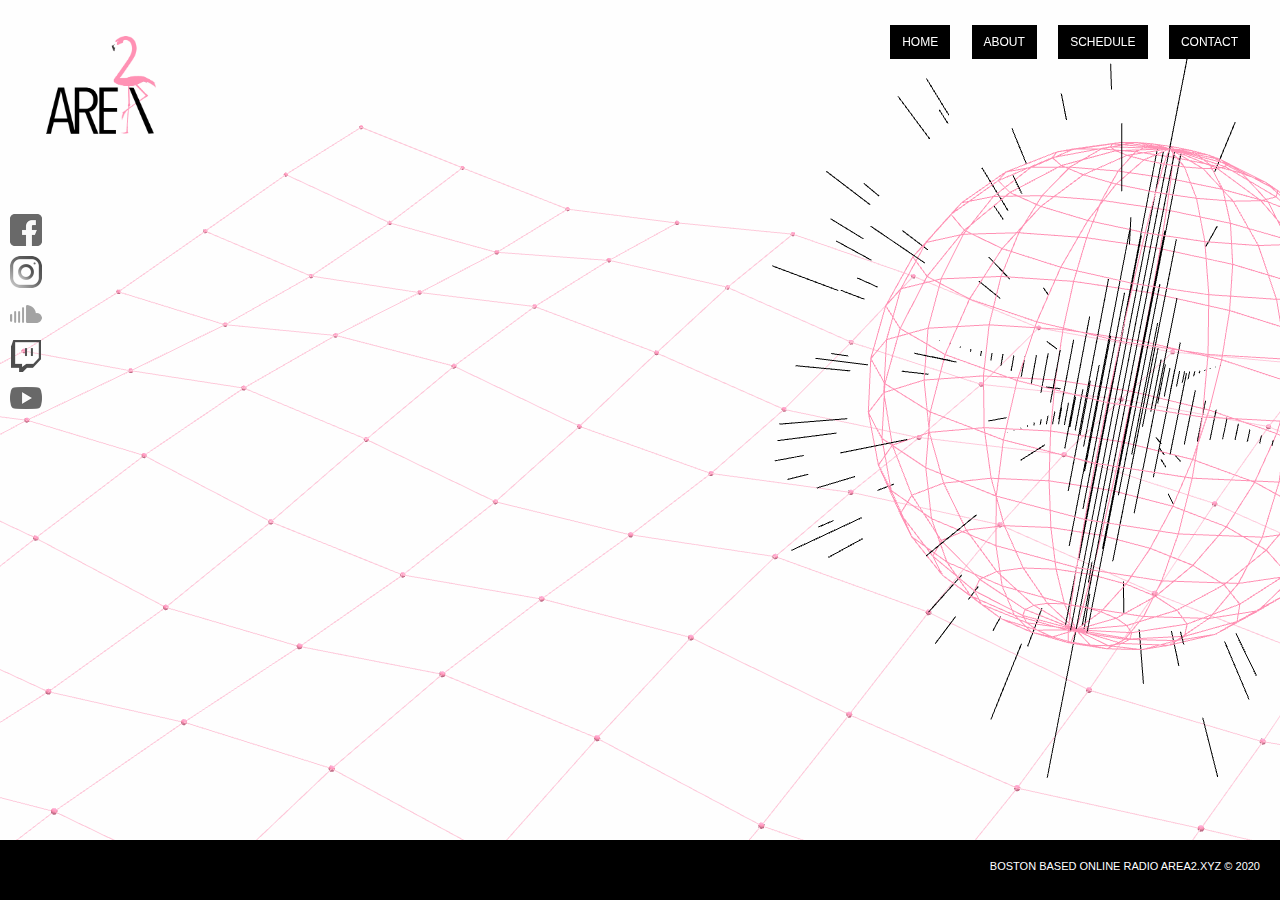
<file: index.html>
<!DOCTYPE html>
<html lang="en" dir="ltr">
<head>
    <!-- Global site tag (gtag.js) - Google Analytics -->
    <script async src="https://www.googletagmanager.com/gtag/js?id=UA-178457343-1"></script>
    <script>
      window.dataLayer = window.dataLayer || [];
      function gtag(){dataLayer.push(arguments);}
      gtag('js', new Date());

      gtag('config', 'UA-178457343-1');
    </script>

    <meta charset="utf-8">
    <link rel="shortcut icon" href="favicon.ico">
    <title>AREA2</title>
    <meta name="description" content="Showcasing local talent from the Boston area, AREA2 is a platform to broadcast art and music for people like you. Our main belief is in fostering new sounds and experiences for artists and innovators from all backgrounds, all the while maintaining a diverse scope of selection.">
    <meta name="viewport" content="width=device-width, initial-scale=1">
    <!--<link rel="manifest" href="site.webmanifest">-->
    <!--<link rel="apple-touch-icon" href="icon.png">-->
    <link rel="stylesheet" href="css/normalize.css">
    <link rel="stylesheet" href="css/style.css">
</head>
<body>

    <div id="selector"></div>
    <div class="background">
        <div class="logo">
            <img src="/assets/images/logo.png" alt="AREA2 Online Radio" height="100">
        </div>
        <div class="menu">
            <ul>
                <li><a id="home" href="#">home</a></li>
                <li><a id="about" href="#about">about</a></li>
                <li><a id="schedule" href="#schedule">schedule</a></li>
                <li><a id="contact" href="#contact">contact</a></li>
            </ul>
        </div>

        <ul class="social">
            <li><a class="fb" href="https://www.facebook.com/area2radio" target="_BLANK"></a></li>
            <li><a class="ig" href="https://www.instagram.com/area2radio/" target="_BLANK"></a></li>
            <li><a class="sc" href="https://soundcloud.com/area2radio" target="_BLANK"></a></li>
            <li><a class="tw" href="https://www.twitch.tv/area2radio" target="_BLANK"></a></li>
            <li><a class="yt" href="https://www.youtube.com/channel/UCfjM_pDyAvxMb-O4Vb5hPDA" target="_BLANK"></a></li>
        </ul>

        <div class="content">
            <div id="home" class="">
                <div id="twitch-embed"></div>
            </div>
            <div id="about" class="hide">
                <h1>ABOUT</h1>
                <p>Showcasing local talent from the Boston area, AREA2 is a platform to broadcast art and music for people like you. Our main belief is in fostering new sounds and experiences for artists and innovators from all backgrounds, all the while maintaining a diverse scope of selection.</p>

                <p>AREA2 proudly stands with the Black Lives Matter movement and our friends in the LGBQT+ community. Any form of discrimination on our station is not tolerated.</p>
                <p>Thank you for visiting us. We are currently working hard towards giving you the content you seek.</p>
                <i>Dan Villarreal</i>
            </div>

            <div id="schedule" class="hide">
                <h1>SCHEDULE</h1>
                <h2>SEPTEMBER 2020 <span style="font-size:12px;"><i> Every Sunday at 05:30 PM EST</i></span></h2>

                <table style="width:100%">
                    <tr>
                        <td>SEPT 6</td>
                        <td>BOB DIESEL</td>
                        <td>PROGRESSIVE BLACK/ESSENCE</td>
                    </tr>
                    <tr>
                        <td>SEPT 13</td>
                        <td>DANIEL V</td>
                        <td>HOUSE GROUND</td>
                    </tr>
                    <tr>
                        <td>SEPT 20</td>
                        <td>BLAIRE</td>
                        <td>VELVET</td>
                    </tr>
                    <tr>
                        <td>SEPT 27</td>
                        <td>MANU MIRAN</td>
                        <td>VISCERAL</td>
                    </tr>
                </table>
            </div>

            <div id="contact" class="hide">
                <h1>CONTACT US</h1>
                <p>We are looking forward to hearing from you! </p>
                <p>Reach out to us</p>
                <p><b>E-mail</b> at <i>info@area2.xyz</i></p>
                <p><b>Mailing Address:</b> <i>100 Memorial Drive Cambridge, MA 02142</i></p>
            </div>

        </div>

        <div class="footer">

            Boston based online radio area2.xyz &copy; 2020
        </div>
    </div>

    <script type="text/javascript" src="js/jquery-3.2.1.min.js"></script>
    <script type="text/javascript" src="js/three.min.js"></script>
    <script type="text/javascript" src="js/vanta.globe.min.js"></script>
    <script type="text/javascript" src="js/main.js"></script>
    <script src="https://embed.twitch.tv/embed/v1.js"></script>

    <script type="text/javascript">
    var embed = new Twitch.Embed("twitch-embed", {
        width: $(window).width()/2,
        height: $(window).height()/2,
        channel: "GNDGROUND",
        layout: "video",
        autoplay: false
    });

    embed.addEventListener(Twitch.Embed.VIDEO_READY, () => {
        var player = embed.getPlayer();
        player.play();
    });
</script>

<script type="text/javascript">
$(document).ready(function(){
    $(".menu #home").click(function(){
        hideAll();
        $(".content #home").removeClass("hide");
        $(".content").css("background","none");
    });
    $(".menu #about").click(function(){
        hideAll();
        $(".content #about").removeClass("hide");
        $(".content").css("background","rgba(255,255,255, 0.85)");
    });
    $(".menu #schedule").click(function(){
        hideAll();
        $(".content #schedule").removeClass("hide");
        $(".content").css("background","none");
    });
    $(".menu #contact").click(function(){
        hideAll();
        $(".content #contact").removeClass("hide");
        $(".content").css("background","rgba(255,255,255, 0.85)");
    });

    function hideAll(){
        $(".content>div").each(function(){
            $(this).addClass("hide");
        });
    }

});
</script>

</body>
</html>
</file>
<file: css/style.css>
html {
    width: 100%;
    height: 100%;
}

body {
    position: absolute;
    top: 0px;
    background: #FEFEFE;
    width: 100vw;
    height: 100%;
    margin: 0;
    padding: 0;
    font-family: 'Source Sans Pro', 'Helvetica Neue', Helvetica, Arial, sans-serif;
    font-weight: 400;
    -webkit-font-smoothing: antialiased;
}

.background {
    position: absolute;
    overflow: hidden;
    left: 0;
    top: 0;
    width: 100%;
    height: 100%;
    z-index: 3;
}

#background-image {
    position: absolute;
}

#debug-red {
    background-color: rgba(255, 0, 0, 0.5);
    position: absolute;
    z-index: 2;
}

#debug-green {
    background-color: rgba(0, 255, 0, 0.5);
    position: absolute;
    z-index: 2;
}

.logo{
    margin: 36px 46px;
}

.content {
    -moz-box-sizing: border-box;
    -webkit-box-sizing: border-box;
    box-sizing: border-box;
    line-height: 24px;
    color: #55595d;
    width: 57%;
    margin: 100px 40px 0px 55px;
    padding: 15px 26px 10px 15px;
    text-align: justify;
    filter: drop-shadow(-4px 4px 0px #ff91b4);
}

#twitch-embed{
    margin-left: -16px;
    margin-top: -12px;
}

.live-content{

    -moz-box-sizing: border-box;
    -webkit-box-sizing: border-box;
    box-sizing: border-box;
    line-height: 24px;
    color: #55595d;
    width: 57%;
    margin: 100px 40px;
    background: rgba(255,255,255, 0.85);
    padding: 30px 40px;
    text-align: justify;
    filter: drop-shadow(-4px 4px 0px #ff91b4);

}

h1 {
    text-align: left;
    margin-bottom: 0;
    color: #546673;
    font-size: 36px;
    font-weight: 300;
}

h2{
    font-size: 22px;
    font-weight: 400;
}

a {
    color: #208be6;
    text-decoration: none;
}

a:hover {
    text-decoration: underline;
}

.footer{
    background-color: #000;
    color: white;
    position: fixed;
    height: 20px;
    width: 100%;
    bottom: 0;
    right: 0;
    text-align: right;
    font-size: 11px;
    text-transform: uppercase;
    padding: 20px;
}

.menu{
    z-index: 10;
    color: white;
    font-size: 12px;
    text-align: right;
    display: inline;
    display: block;
    margin: -140px 30px;
    padding-bottom: 140px;
}

.menu ul li{
    margin: 12px 0px 12px 18px;
    list-style: none;
    display: inline;
    padding: 10px 12px;
    background: #000;
    text-transform: uppercase;
}
.menu a{
    color: white;
    text-decoration: none;
}

.menu ul li:hover{
    filter: drop-shadow(-4px 4px 0px #ff91b4);
}

.hide{
    display: none;
}

.social{
    list-style: none;
    margin: 0 0 -348px 10px;
    padding: 0;
    text-align: left;
    display: inline-block;
}
.social li{
    width: 32px;
    margin-bottom: 10px;
}

.social a{
    background: url("../assets/images/social-small.png") no-repeat;
    display: block;
    height: 64px;
    transition: all 350ms ease-out;
    -webkit-transition: all 350ms ease-out;
    -o-transition: all 350ms ease-out;
    width: 64px;
    zoom:0.5;
    filter: grayscale(100%);
}
a.fb{
    background-position: 0 0;
}

a.ig{
    background-position: -64px 0;
}

a.sc{
    background-position: -128px 0;
}

a.tw{
    background-position: -192px 0;
}

a.yt{
    background-position: -256px 0;
}

.social a:hover{
    background-position-y: 2px; /* Bonus image movement, no support by Firefox and Opera. Requires images with similar y position. */
    filter: alpha(opacity=80); /* Fallback for older versions of IE */
    opacity: 0.8;
    filter: grayscale(0%);
}

/* ----------- iPhone X ----------- */

/* Portrait and Landscape */
@media only screen
  and (min-device-width: 375px)
  and (max-device-width: 812px)
  and (-webkit-min-device-pixel-ratio: 3) {

}

/* Portrait */
@media only screen
  and (min-device-width: 375px)
  and (max-device-width: 812px)
  and (-webkit-min-device-pixel-ratio: 3)
  and (orientation: portrait) {

}
</file>
